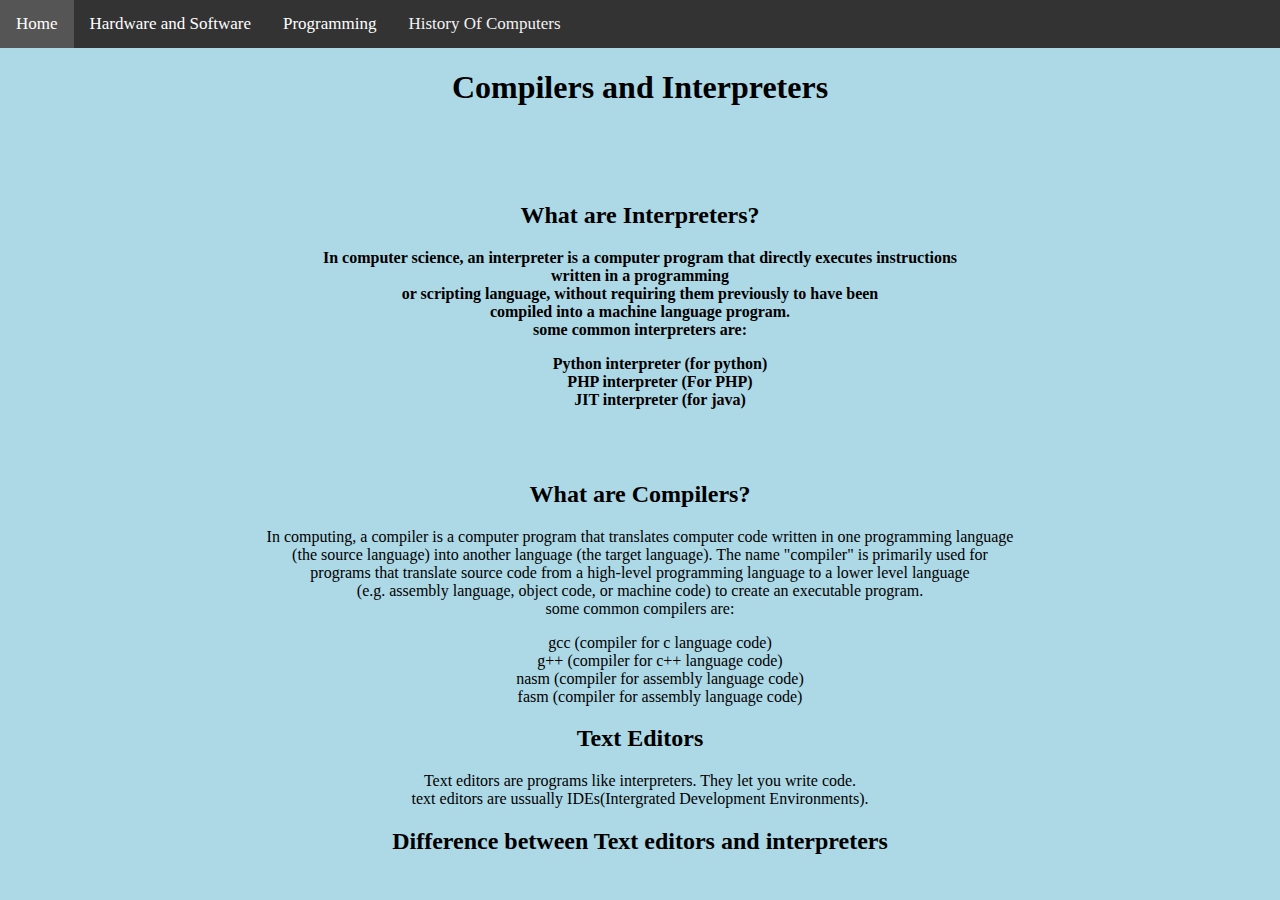
<file: programming/compile/compile.html>
<!DOCTYPE html>
<html lang="en">
<head>
    <meta charset="UTF-8">
    <meta http-equiv="X-UA-Compatible" content="IE=edge">
    <meta name="viewport" content="width=device-width, initial-scale=1.0">
    <link rel="stylesheet" href="../../menu.css">
    <link rel="stylesheet" href="style.css">
    <title>Computing.com - Compilers</title>
</head>
<body>
    <div class="topnav" id="myTopnav">
        <a href="../../index.html" class="active">Home</a>
        <div class="dropdown">
          <button class="dropbtn">Hardware and Software</button>
          <div class="dropdown-content">
            <div class="subdropdown">
                <button class="subdropbtn">Parts of a computer</button>
				<div class="subdropdown-content">
					<a href="../../parts/sysunit/sysunit.html">System Unit</a>
					<a href="../../parts/monitor/monitor.html">Monitor</a>
					<a href="../../parts/keyboard/keyboard.html">Keyboard</a>
					<a href="../../parts/sysunitparts/parts.html">Components of System Unit</a>
          <a href="../../parts/mouse/mouse.html">Mouse</a>
				</div>
            </div>
            <a href="../../wares/soft/software.html">Software</a>
            <a href="../../wares/hard/hardware.html">Hardware</a>
          </div>
        </div>
        <div class="dropdown">
          <button class="dropbtn">Programming</button>
          <div class="dropdown-content">
            <a href="../../programming/binary/bin.html">Binary</a>
            <a href="../../programming/langs/lang.html">Programming languages</a>
            <a href="../../programming/compile/compile.html">Compilers</a>
          </div>
        </div>
        <a href="../../history/hist.html">History Of Computers</a>
    </div>
    <h1>Compilers and Interpreters</h1>
    <br><br><br>
    <h2>What are Interpreters?</h2>
    <b><p>
      In computer science, an interpreter is a computer program that directly executes instructions<br>
      written in a programming<br>
      or scripting language, without requiring them previously to have been<br>
      compiled into a machine language program.<br>

      some common interpreters are:
        <ul>
          <li>Python interpreter (for python)</li>
          <li>PHP interpreter (For PHP)</li>
          <li>JIT interpreter (for java)</li>
        </ul>
    </p></b>
    <br><br>
    <h2>What are Compilers?</h2>
    <p>
      In computing, a compiler is a computer program that translates computer code written in one programming language<br>
      (the source language) into another language (the target language). The name "compiler" is primarily used for<br>
      programs that translate source code from a high-level programming language to a lower level language<br>
      (e.g. assembly language, object code, or machine code) to create an executable program.<br>

      some common compilers are:
        <ul>
          <li>gcc (compiler for c language code)</li>
          <li>g++ (compiler for c++ language code)</li>
          <li>nasm (compiler for assembly language code)</li>
          <li>fasm (compiler for assembly language code)</li>
        </ul>
    </p>

    <h2>Text Editors</h2>
    <p>
      Text editors are programs  like interpreters. They let you write code.<br>
      text editors are ussually IDEs(Intergrated Development Environments).<br>
    </p>

    <h2>Difference between Text editors and interpreters</h2>

    </p>
</body>
</html>
</file>
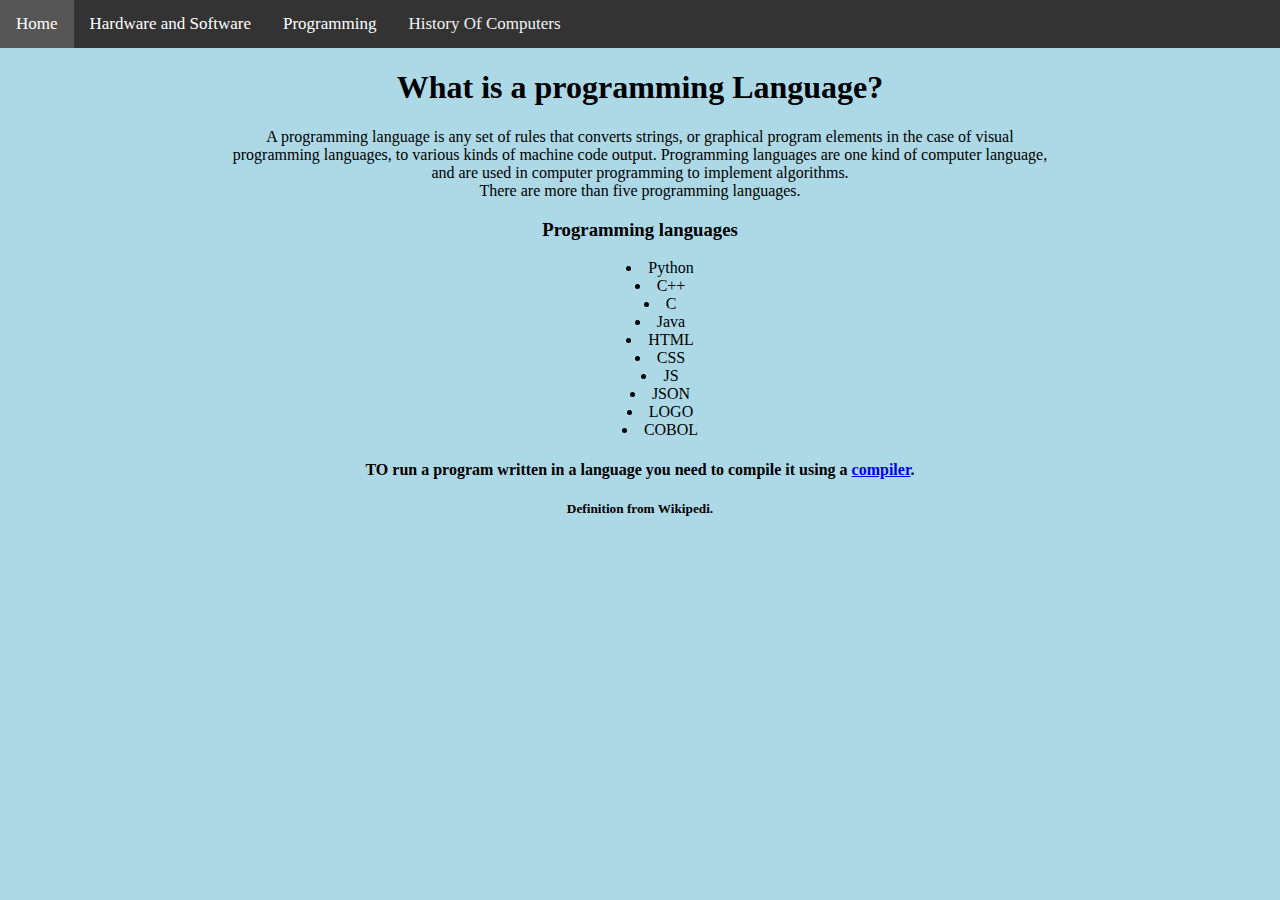
<file: programming/langs/lang.html>
<!DOCTYPE html>
<html lang="en">
<head>
    <meta charset="UTF-8">
    <meta http-equiv="X-UA-Compatible" content="IE=edge">
    <meta name="viewport" content="width=device-width, initial-scale=1.0">
    <link rel="stylesheet" href="../../menu.css">
    <link rel="stylesheet" href="style.css">
    <title>Computing.com - Programming Languages</title>
</head>
<body>
    <div class="topnav" id="myTopnav">
        <a href="../../index.html" class="active">Home</a>
        <div class="dropdown">
          <button class="dropbtn">Hardware and Software</button>
          <div class="dropdown-content">
            <div class="subdropdown">
                <button class="subdropbtn">Parts of a computer</button>
				<div class="subdropdown-content">
					<a href="../../parts/sysunit/sysunit.html">System Unit</a>
					<a href="../../parts/monitor/monitor.html">Monitor</a>
					<a href="../../parts/keyboard/keyboard.html">Keyboard</a>
					<a href="../../parts/sysunitparts/parts.html">Components of System Unit</a>
          <a href="../../parts/mouse/mouse.html">Mouse</a>
				</div>
            </div>
            <a href="../../wares/soft/software.html">Software</a>
            <a href="../../wares/hard/hardware.html">Hardware</a>
          </div>
        </div>
        <div class="dropdown">
          <button class="dropbtn">Programming</button>
          <div class="dropdown-content">
            <a href="../../programming/binary/bin.html">Binary</a>
            <a href="../../programming/langs/lang.html">Programming languages</a>
            <a href="../../programming/compile/compile.html">Compilers</a>
          </div>
        </div>
        <a href="../../history/hist.html">History Of Computers</a>
    </div>
    <h1>What is a programming Language?</h1>
    <p>
      
      A programming language is any set of rules that converts strings, or graphical program elements in the case of visual<br>
      programming languages, to various kinds of machine code output. Programming languages are one kind of computer language,<br>
      and are used in computer programming to implement algorithms.<br>
      There are more than five programming languages.<br>
    </p>

    <h3>Programming languages</h3>
    <ul>
      <li>Python</li>
      <li>C++</li>
      <li>C</li>
      <li>Java</li>
      <li>HTML</li>
      <li>CSS</li>
      <li>JS</li>
      <li>JSON</li>
      <li>LOGO</li>
      <li>COBOL</li>
    </ul>

    <h4>TO run a program written in a language you need to compile it using a <a href="../../programming/compile/compile.html">compiler</a>.</h4>

    <h5>Definition from Wikipedi.</h5>
</body>
</html>
</file>
<file: menu.css>
.topnav {
    background-color: #333;
    overflow: hidden;
  }

  /* Style the links inside the navigation bar */
  .topnav a {
    float: left;
    display: block;
    color: #f2f2f2;
    text-align: center;
    padding: 14px 16px;
    text-decoration: none;
    font-size: 17px;
  }
  
  /* Add an active class to highlight the current page */
  .active {
    background-color: #04AA6D;
    color: white;
  }
  
  /* Hide the link that should open and close the topnav on small screens */
  .topnav .icon {
    display: none;
  }
  
  /* Dropdown container - needed to position the dropdown content */
  .dropdown {
    float: left;
    overflow: hidden;
  }
  
  /* Style the dropdown button to fit inside the topnav */
  .dropdown .dropbtn {
    font-size: 17px;
    border: none;
    outline: none;
    color: white;
    padding: 14px 16px;
    background-color: inherit;
    font-family: inherit;
    margin: 0;
  }
  
  /* Style the dropdown content (hidden by default) */
  .dropdown-content {
    display: none;
    position: absolute;
    background-color: #f9f9f9;
    min-width: 160px;
    box-shadow: 0px 8px 16px 0px rgba(0,0,0,0.2);
    z-index: 1;
  }
  
  /* Style the links inside the dropdown */
  .dropdown-content a {
    float: none;
    color: black;
    padding: 12px 16px;
    text-decoration: none;
    display: block;
    text-align: left;
  }
  
  /* Add a dark background on topnav links and the dropdown button on hover */
  .topnav a:hover, .dropdown:hover .dropbtn {
    background-color: #555;
    color: white;
  }
  
  /* Add a grey background to dropdown links on hover */
  .dropdown-content a:hover {
    background-color: #ddd;
    color: black;
  }
  
  /* Show the dropdown menu when the user moves the mouse over the dropdown button */
  .dropdown:hover .dropdown-content {
    display: block;
}

/* division of sub and main menus */

.subdropdown {
    float: left;
    overflow: hidden;
  }
  
  /* Style the dropdown button to fit inside the topnav */
  .subdropdown .subdropbtn {
    font-size: 17px;
    border: none;
    outline: none;
    color: black;
    padding: 14px 16px;
    background-color: inherit;
    font-family: inherit;
    margin: 0;
  }
  
  /* Style the dropdown content (hidden by default) */
  .subdropdown-content {
    display: none;
    position: absolute;
    background-color: #f9f9f9;
    min-width: 200px;
    box-shadow: 0px 8px 16px 0px rgba(0,0,0,0.2);
    z-index: 1;
  }
  
  /* Style the links inside the dropdown */
  .subdropdown-content a {
    float: none;
    color: black;
    padding: 12px 16px;
    text-decoration: none;
    display: block;
    text-align: left;
  }
  
  /* Add a dark background on topnav links and the dropdown button on hover */
  .subtopnav a:hover, .subdropdown:hover .subdropbtn {
    background-color: #ddd;
    color: black;
  }
  
  /* Add a grey background to dropdown links on hover */
  .subdropdown-content a:hover {
    background-color: #ddd;
    color: black;
  }
  
  /* Show the dropdown menu when the user moves the mouse over the dropdown button */
  .subdropdown:hover .subdropdown-content {
    display: block;
    margin-left: 165px;
    top: 10px;
}
</file>
<file: programming/compile/style.css>
body{
    background-color: #add8e6;
    text-align: center;
    padding: 0;
    margin: 0;
}

ul{
    list-style-type: none;
}
</file>
<file: programming/langs/style.css>
body{
    background-color: #add8e6;
    text-align: center;
    padding: 0;
    margin: 0;
}

ul{
    list-style-position: inside;
}
</file>
